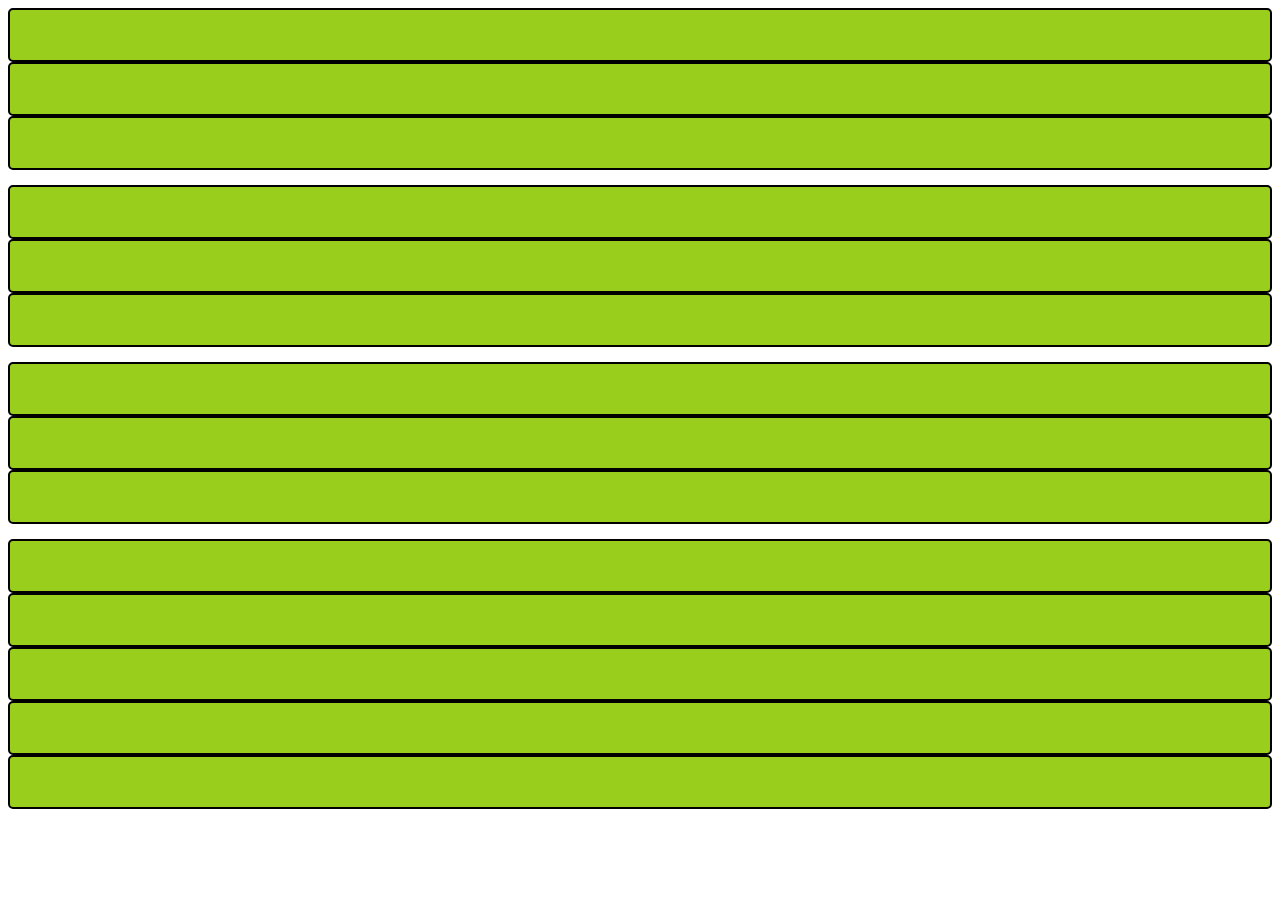
<file: grid.html>
<!DOCTYPE html>
<html lang="en">
  <head>
    <title>Hello, world!</title>
    <!-- Required meta tags -->
    <meta charset="utf-8" />
    <meta
      name="viewport"
      content="width=device-width, initial-scale=1, shrink-to-fit=no"
    />

    <!-- Bootstrap CSS -->
    <link
      href="https://cdn.jsdelivr.net/npm/bootstrap@5.1.3/dist/css/bootstrap.min.css"
      rel="stylesheet"
      integrity="sha384-1BmE4kWBq78iYhFldvKuhfTAU6auU8tT94WrHftjDbrCEXSU1oBoqyl2QvZ6jIW3"
      crossorigin="anonymous"
    />
    <link rel="stylesheet" href="grid.css" />
  </head>
  <body>
    <div class="container">
      <div class="row">
        <div class="col-1"></div>
        <div class="col-9 ms-auto"></div>
        <div class="col-1 ms-auto"></div>
      </div>
      <div class="row">
        <div class="col-8"></div>
        <div class="col-1 ms-auto"></div>
        <div class="col-2 ms-auto"></div>
      </div>
      <div class="row">
        <div class="col-1"></div>
        <div class="col-2 ms-auto"></div>
        <div class="col-8 ms-auto"></div>
      </div>
      <div class="row">
        <div class="col-3"></div>
        <div class="col-1 ms-auto"></div>
        <div class="col-3 ms-auto"></div>
        <div class="col-1 ms-auto"></div>
        <div class="col-3 ms-auto"></div>
      </div>
    </div>

    <script
      src="https://cdn.jsdelivr.net/npm/bootstrap@5.1.3/dist/js/bootstrap.bundle.min.js"
      integrity="sha384-ka7Sk0Gln4gmtz2MlQnikT1wXgYsOg+OMhuP+IlRH9sENBO0LRn5q+8nbTov4+1p"
      crossorigin="anonymous"
    ></script>
  </body>
</html>
</file>
<file: grid.css>
.row > div {
  background-color: #99cf1c;
  border: 2px black solid;
  border-radius: 5px;
  height: 50px;
}

.row {
  margin-bottom: 15px;
}
</file>
